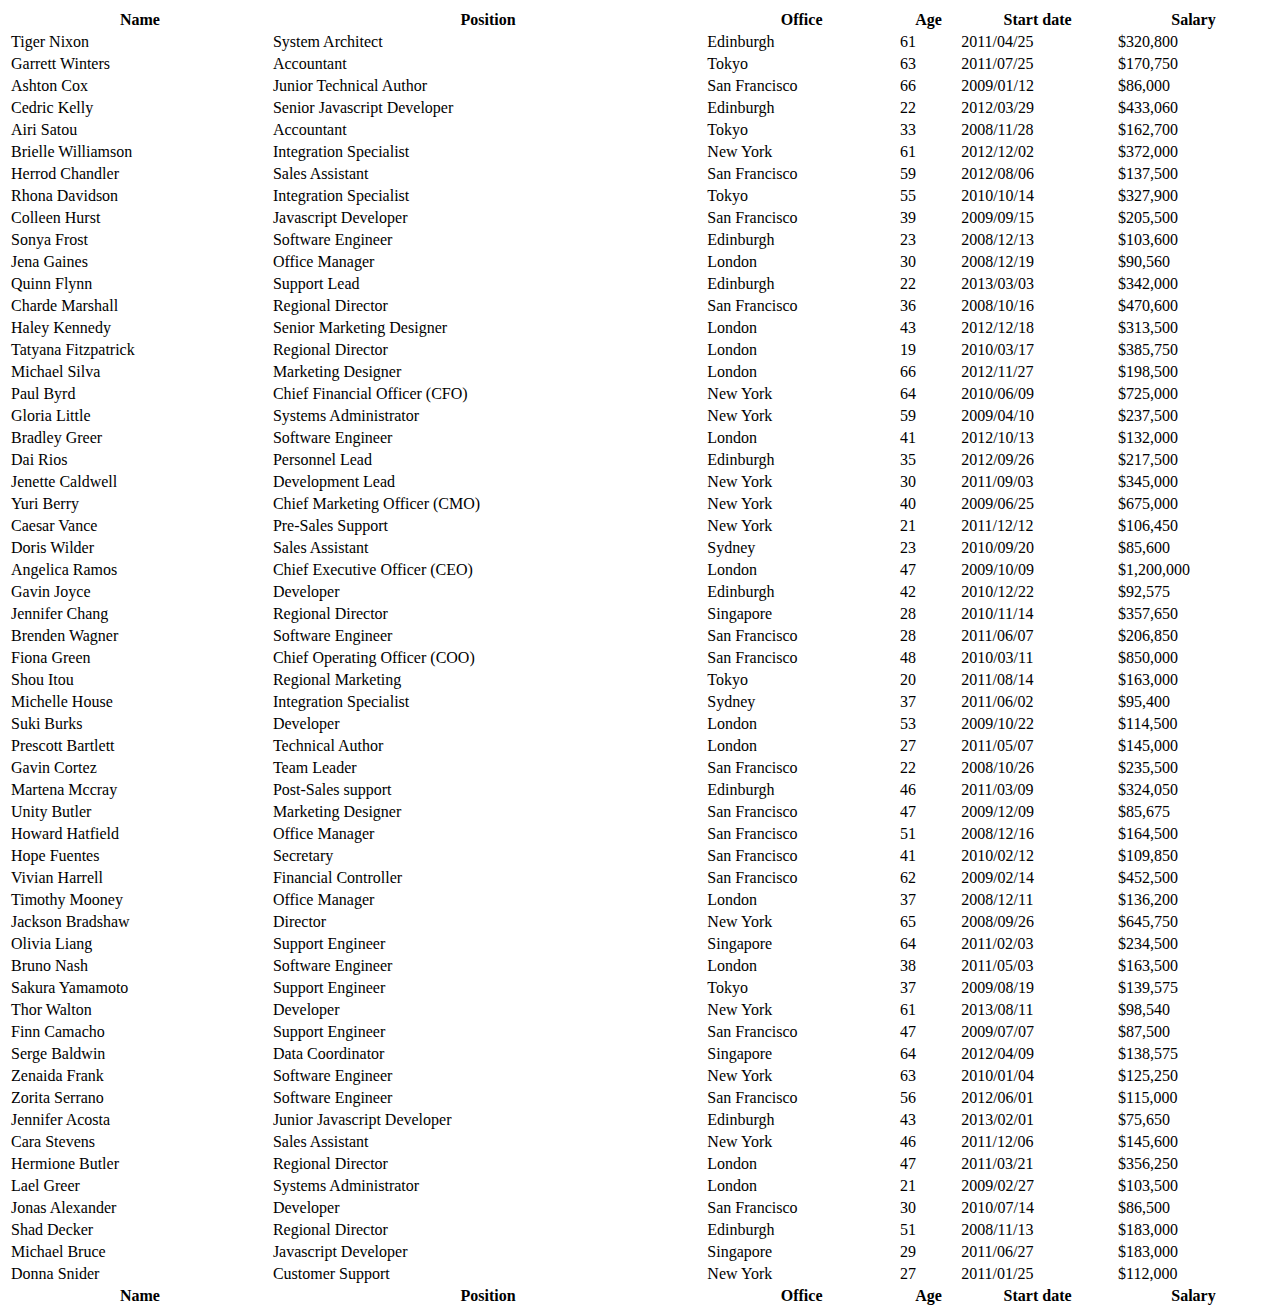
<file: project/admin/assets/index.html>
<!DOCTYPE html>
<html>
<head>


<!-- https://datatables.net/  -->

<!--
1 Include jquery File  
-->
<script src="https://code.jquery.com/jquery-3.5.1.js"></script>

<!--
2 Include these two files 
-->
<script src="https://cdn.datatables.net/1.10.24/js/jquery.dataTables.min.js"></script>
<link rel="stylesheet" href="https://cdn.datatables.net/1.10.24/css/jquery.dataTables.min.css">

<!--
3 Call this single function 
-->
<script>
	$(document).ready(function() 
	{
		$('#table').DataTable();
	} );
</script>


</head>




<table id="table" class="display" style="width:100%">
        <thead>
            <tr>
                <th>Name</th>
                <th>Position</th>
                <th>Office</th>
                <th>Age</th>
                <th>Start date</th>
                <th>Salary</th>
            </tr>
        </thead>
        <tbody>
            <tr>
                <td>Tiger Nixon</td>
                <td>System Architect</td>
                <td>Edinburgh</td>
                <td>61</td>
                <td>2011/04/25</td>
                <td>$320,800</td>
            </tr>
            <tr>
                <td>Garrett Winters</td>
                <td>Accountant</td>
                <td>Tokyo</td>
                <td>63</td>
                <td>2011/07/25</td>
                <td>$170,750</td>
            </tr>
            <tr>
                <td>Ashton Cox</td>
                <td>Junior Technical Author</td>
                <td>San Francisco</td>
                <td>66</td>
                <td>2009/01/12</td>
                <td>$86,000</td>
            </tr>
            <tr>
                <td>Cedric Kelly</td>
                <td>Senior Javascript Developer</td>
                <td>Edinburgh</td>
                <td>22</td>
                <td>2012/03/29</td>
                <td>$433,060</td>
            </tr>
            <tr>
                <td>Airi Satou</td>
                <td>Accountant</td>
                <td>Tokyo</td>
                <td>33</td>
                <td>2008/11/28</td>
                <td>$162,700</td>
            </tr>
            <tr>
                <td>Brielle Williamson</td>
                <td>Integration Specialist</td>
                <td>New York</td>
                <td>61</td>
                <td>2012/12/02</td>
                <td>$372,000</td>
            </tr>
            <tr>
                <td>Herrod Chandler</td>
                <td>Sales Assistant</td>
                <td>San Francisco</td>
                <td>59</td>
                <td>2012/08/06</td>
                <td>$137,500</td>
            </tr>
            <tr>
                <td>Rhona Davidson</td>
                <td>Integration Specialist</td>
                <td>Tokyo</td>
                <td>55</td>
                <td>2010/10/14</td>
                <td>$327,900</td>
            </tr>
            <tr>
                <td>Colleen Hurst</td>
                <td>Javascript Developer</td>
                <td>San Francisco</td>
                <td>39</td>
                <td>2009/09/15</td>
                <td>$205,500</td>
            </tr>
            <tr>
                <td>Sonya Frost</td>
                <td>Software Engineer</td>
                <td>Edinburgh</td>
                <td>23</td>
                <td>2008/12/13</td>
                <td>$103,600</td>
            </tr>
            <tr>
                <td>Jena Gaines</td>
                <td>Office Manager</td>
                <td>London</td>
                <td>30</td>
                <td>2008/12/19</td>
                <td>$90,560</td>
            </tr>
            <tr>
                <td>Quinn Flynn</td>
                <td>Support Lead</td>
                <td>Edinburgh</td>
                <td>22</td>
                <td>2013/03/03</td>
                <td>$342,000</td>
            </tr>
            <tr>
                <td>Charde Marshall</td>
                <td>Regional Director</td>
                <td>San Francisco</td>
                <td>36</td>
                <td>2008/10/16</td>
                <td>$470,600</td>
            </tr>
            <tr>
                <td>Haley Kennedy</td>
                <td>Senior Marketing Designer</td>
                <td>London</td>
                <td>43</td>
                <td>2012/12/18</td>
                <td>$313,500</td>
            </tr>
            <tr>
                <td>Tatyana Fitzpatrick</td>
                <td>Regional Director</td>
                <td>London</td>
                <td>19</td>
                <td>2010/03/17</td>
                <td>$385,750</td>
            </tr>
            <tr>
                <td>Michael Silva</td>
                <td>Marketing Designer</td>
                <td>London</td>
                <td>66</td>
                <td>2012/11/27</td>
                <td>$198,500</td>
            </tr>
            <tr>
                <td>Paul Byrd</td>
                <td>Chief Financial Officer (CFO)</td>
                <td>New York</td>
                <td>64</td>
                <td>2010/06/09</td>
                <td>$725,000</td>
            </tr>
            <tr>
                <td>Gloria Little</td>
                <td>Systems Administrator</td>
                <td>New York</td>
                <td>59</td>
                <td>2009/04/10</td>
                <td>$237,500</td>
            </tr>
            <tr>
                <td>Bradley Greer</td>
                <td>Software Engineer</td>
                <td>London</td>
                <td>41</td>
                <td>2012/10/13</td>
                <td>$132,000</td>
            </tr>
            <tr>
                <td>Dai Rios</td>
                <td>Personnel Lead</td>
                <td>Edinburgh</td>
                <td>35</td>
                <td>2012/09/26</td>
                <td>$217,500</td>
            </tr>
            <tr>
                <td>Jenette Caldwell</td>
                <td>Development Lead</td>
                <td>New York</td>
                <td>30</td>
                <td>2011/09/03</td>
                <td>$345,000</td>
            </tr>
            <tr>
                <td>Yuri Berry</td>
                <td>Chief Marketing Officer (CMO)</td>
                <td>New York</td>
                <td>40</td>
                <td>2009/06/25</td>
                <td>$675,000</td>
            </tr>
            <tr>
                <td>Caesar Vance</td>
                <td>Pre-Sales Support</td>
                <td>New York</td>
                <td>21</td>
                <td>2011/12/12</td>
                <td>$106,450</td>
            </tr>
            <tr>
                <td>Doris Wilder</td>
                <td>Sales Assistant</td>
                <td>Sydney</td>
                <td>23</td>
                <td>2010/09/20</td>
                <td>$85,600</td>
            </tr>
            <tr>
                <td>Angelica Ramos</td>
                <td>Chief Executive Officer (CEO)</td>
                <td>London</td>
                <td>47</td>
                <td>2009/10/09</td>
                <td>$1,200,000</td>
            </tr>
            <tr>
                <td>Gavin Joyce</td>
                <td>Developer</td>
                <td>Edinburgh</td>
                <td>42</td>
                <td>2010/12/22</td>
                <td>$92,575</td>
            </tr>
            <tr>
                <td>Jennifer Chang</td>
                <td>Regional Director</td>
                <td>Singapore</td>
                <td>28</td>
                <td>2010/11/14</td>
                <td>$357,650</td>
            </tr>
            <tr>
                <td>Brenden Wagner</td>
                <td>Software Engineer</td>
                <td>San Francisco</td>
                <td>28</td>
                <td>2011/06/07</td>
                <td>$206,850</td>
            </tr>
            <tr>
                <td>Fiona Green</td>
                <td>Chief Operating Officer (COO)</td>
                <td>San Francisco</td>
                <td>48</td>
                <td>2010/03/11</td>
                <td>$850,000</td>
            </tr>
            <tr>
                <td>Shou Itou</td>
                <td>Regional Marketing</td>
                <td>Tokyo</td>
                <td>20</td>
                <td>2011/08/14</td>
                <td>$163,000</td>
            </tr>
            <tr>
                <td>Michelle House</td>
                <td>Integration Specialist</td>
                <td>Sydney</td>
                <td>37</td>
                <td>2011/06/02</td>
                <td>$95,400</td>
            </tr>
            <tr>
                <td>Suki Burks</td>
                <td>Developer</td>
                <td>London</td>
                <td>53</td>
                <td>2009/10/22</td>
                <td>$114,500</td>
            </tr>
            <tr>
                <td>Prescott Bartlett</td>
                <td>Technical Author</td>
                <td>London</td>
                <td>27</td>
                <td>2011/05/07</td>
                <td>$145,000</td>
            </tr>
            <tr>
                <td>Gavin Cortez</td>
                <td>Team Leader</td>
                <td>San Francisco</td>
                <td>22</td>
                <td>2008/10/26</td>
                <td>$235,500</td>
            </tr>
            <tr>
                <td>Martena Mccray</td>
                <td>Post-Sales support</td>
                <td>Edinburgh</td>
                <td>46</td>
                <td>2011/03/09</td>
                <td>$324,050</td>
            </tr>
            <tr>
                <td>Unity Butler</td>
                <td>Marketing Designer</td>
                <td>San Francisco</td>
                <td>47</td>
                <td>2009/12/09</td>
                <td>$85,675</td>
            </tr>
            <tr>
                <td>Howard Hatfield</td>
                <td>Office Manager</td>
                <td>San Francisco</td>
                <td>51</td>
                <td>2008/12/16</td>
                <td>$164,500</td>
            </tr>
            <tr>
                <td>Hope Fuentes</td>
                <td>Secretary</td>
                <td>San Francisco</td>
                <td>41</td>
                <td>2010/02/12</td>
                <td>$109,850</td>
            </tr>
            <tr>
                <td>Vivian Harrell</td>
                <td>Financial Controller</td>
                <td>San Francisco</td>
                <td>62</td>
                <td>2009/02/14</td>
                <td>$452,500</td>
            </tr>
            <tr>
                <td>Timothy Mooney</td>
                <td>Office Manager</td>
                <td>London</td>
                <td>37</td>
                <td>2008/12/11</td>
                <td>$136,200</td>
            </tr>
            <tr>
                <td>Jackson Bradshaw</td>
                <td>Director</td>
                <td>New York</td>
                <td>65</td>
                <td>2008/09/26</td>
                <td>$645,750</td>
            </tr>
            <tr>
                <td>Olivia Liang</td>
                <td>Support Engineer</td>
                <td>Singapore</td>
                <td>64</td>
                <td>2011/02/03</td>
                <td>$234,500</td>
            </tr>
            <tr>
                <td>Bruno Nash</td>
                <td>Software Engineer</td>
                <td>London</td>
                <td>38</td>
                <td>2011/05/03</td>
                <td>$163,500</td>
            </tr>
            <tr>
                <td>Sakura Yamamoto</td>
                <td>Support Engineer</td>
                <td>Tokyo</td>
                <td>37</td>
                <td>2009/08/19</td>
                <td>$139,575</td>
            </tr>
            <tr>
                <td>Thor Walton</td>
                <td>Developer</td>
                <td>New York</td>
                <td>61</td>
                <td>2013/08/11</td>
                <td>$98,540</td>
            </tr>
            <tr>
                <td>Finn Camacho</td>
                <td>Support Engineer</td>
                <td>San Francisco</td>
                <td>47</td>
                <td>2009/07/07</td>
                <td>$87,500</td>
            </tr>
            <tr>
                <td>Serge Baldwin</td>
                <td>Data Coordinator</td>
                <td>Singapore</td>
                <td>64</td>
                <td>2012/04/09</td>
                <td>$138,575</td>
            </tr>
            <tr>
                <td>Zenaida Frank</td>
                <td>Software Engineer</td>
                <td>New York</td>
                <td>63</td>
                <td>2010/01/04</td>
                <td>$125,250</td>
            </tr>
            <tr>
                <td>Zorita Serrano</td>
                <td>Software Engineer</td>
                <td>San Francisco</td>
                <td>56</td>
                <td>2012/06/01</td>
                <td>$115,000</td>
            </tr>
            <tr>
                <td>Jennifer Acosta</td>
                <td>Junior Javascript Developer</td>
                <td>Edinburgh</td>
                <td>43</td>
                <td>2013/02/01</td>
                <td>$75,650</td>
            </tr>
            <tr>
                <td>Cara Stevens</td>
                <td>Sales Assistant</td>
                <td>New York</td>
                <td>46</td>
                <td>2011/12/06</td>
                <td>$145,600</td>
            </tr>
            <tr>
                <td>Hermione Butler</td>
                <td>Regional Director</td>
                <td>London</td>
                <td>47</td>
                <td>2011/03/21</td>
                <td>$356,250</td>
            </tr>
            <tr>
                <td>Lael Greer</td>
                <td>Systems Administrator</td>
                <td>London</td>
                <td>21</td>
                <td>2009/02/27</td>
                <td>$103,500</td>
            </tr>
            <tr>
                <td>Jonas Alexander</td>
                <td>Developer</td>
                <td>San Francisco</td>
                <td>30</td>
                <td>2010/07/14</td>
                <td>$86,500</td>
            </tr>
            <tr>
                <td>Shad Decker</td>
                <td>Regional Director</td>
                <td>Edinburgh</td>
                <td>51</td>
                <td>2008/11/13</td>
                <td>$183,000</td>
            </tr>
            <tr>
                <td>Michael Bruce</td>
                <td>Javascript Developer</td>
                <td>Singapore</td>
                <td>29</td>
                <td>2011/06/27</td>
                <td>$183,000</td>
            </tr>
            <tr>
                <td>Donna Snider</td>
                <td>Customer Support</td>
                <td>New York</td>
                <td>27</td>
                <td>2011/01/25</td>
                <td>$112,000</td>
            </tr>
        </tbody>
        <tfoot>
            <tr>
                <th>Name</th>
                <th>Position</th>
                <th>Office</th>
                <th>Age</th>
                <th>Start date</th>
                <th>Salary</th>
            </tr>
        </tfoot>
    </table>
</body>
</html>
</file>
